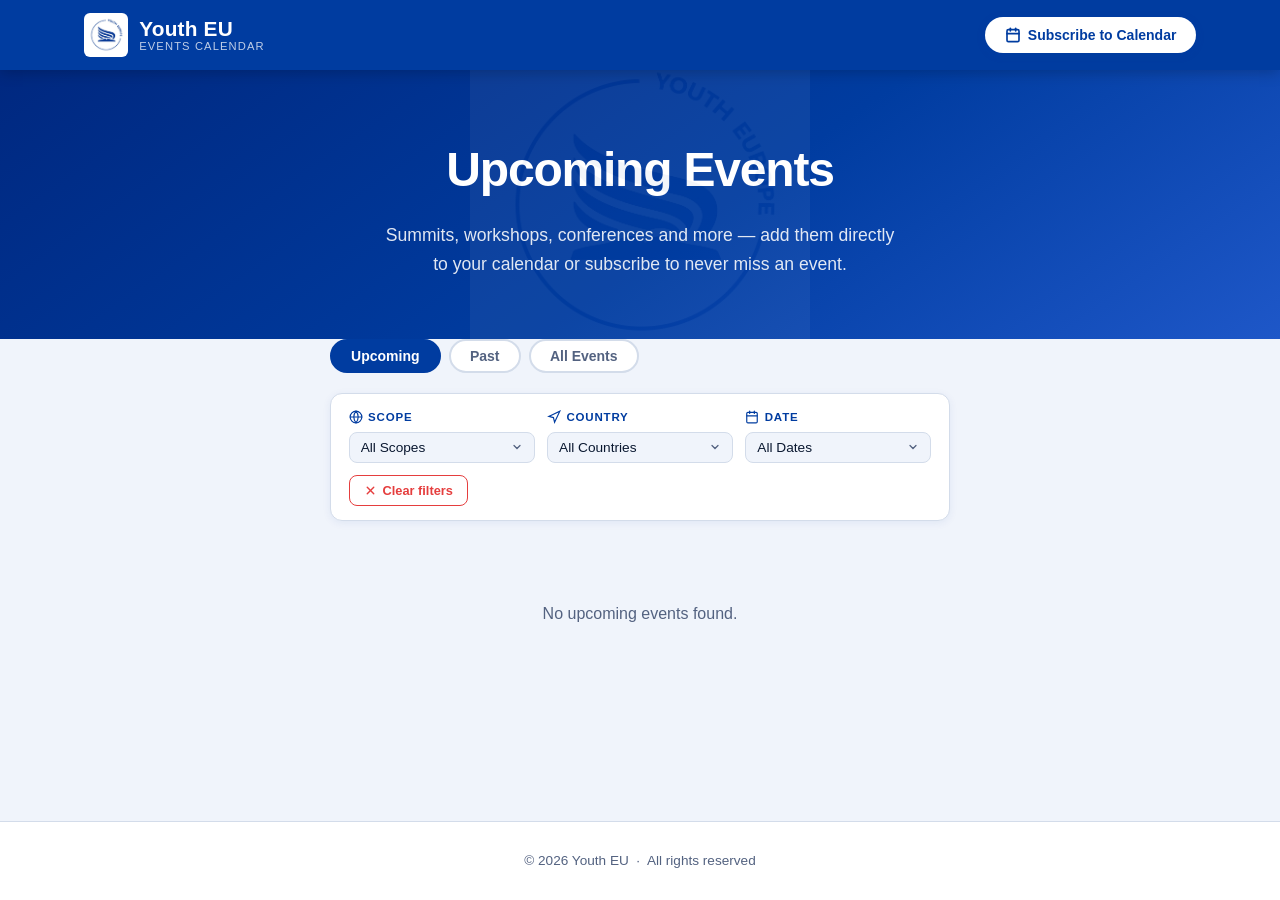
<file: index.html>
<!DOCTYPE html>
<html lang="en">
<head>
  <meta charset="UTF-8" />
  <meta name="viewport" content="width=device-width, initial-scale=1.0" />
  <meta name="description" content="Youth EU Events Calendar — Stay updated with all Youth EU events, workshops, and conferences." />
  <link rel="icon" type="image/jpeg" href="images/logo.jpg" />
  <title>Youth EU — Events Calendar</title>
  <link rel="stylesheet" href="css/style.css" />
</head>
<body>

  <!-- ===== HEADER ===== -->
  <header>
    <div class="header-inner container">
      <a href="/" class="logo" aria-label="Youth EU Home">
        <img src="images/logo.jpg" alt="Youth EU logo" class="logo-img" />
        <div>
          <span class="logo-text">Youth EU</span>
          <span class="logo-tagline">Events Calendar</span>
        </div>
      </a>
      <button class="btn-subscribe" id="subscribeBtn" aria-haspopup="dialog">
        <svg width="16" height="16" viewBox="0 0 24 24" fill="none" stroke="currentColor" stroke-width="2.5" stroke-linecap="round" stroke-linejoin="round" aria-hidden="true"><rect x="3" y="4" width="18" height="18" rx="2"/><line x1="16" y1="2" x2="16" y2="6"/><line x1="8" y1="2" x2="8" y2="6"/><line x1="3" y1="10" x2="21" y2="10"/></svg>
        Subscribe to Calendar
      </button>
    </div>
  </header>

  <!-- ===== HERO ===== -->
  <section class="hero">
    <div class="container">
      <h1>Upcoming Events</h1>
      <p>Summits, workshops, conferences and more — add them directly to your calendar or subscribe to never miss an event.</p>
    </div>
  </section>

  <!-- ===== MAIN CONTENT ===== -->
  <main class="container">

    <!-- Time tabs -->
    <div class="filter-tabs" role="tablist" aria-label="Event time filter">
      <button class="filter-tab active" role="tab" aria-selected="true" data-filter="upcoming">Upcoming</button>
      <button class="filter-tab" role="tab" aria-selected="false" data-filter="past">Past</button>
      <button class="filter-tab" role="tab" aria-selected="false" data-filter="all">All Events</button>
    </div>

    <!-- Advanced filters -->
    <div class="advanced-filters" id="advancedFilters">
      <div class="filter-group">
        <label class="filter-label" for="filterScope">
          <svg width="14" height="14" viewBox="0 0 24 24" fill="none" stroke="currentColor" stroke-width="2" stroke-linecap="round" aria-hidden="true"><circle cx="12" cy="12" r="10"/><line x1="2" y1="12" x2="22" y2="12"/><path d="M12 2a15.3 15.3 0 010 20M12 2a15.3 15.3 0 000 20"/></svg>
          Scope
        </label>
        <select id="filterScope" class="filter-select" aria-label="Filter by scope">
          <option value="">All Scopes</option>
          <option value="European">European</option>
          <option value="International">International</option>
          <option value="National">National</option>
          <option value="Field Meeting">Field Meeting</option>
          <option value="Online">Online</option>
        </select>
      </div>

      <div class="filter-group">
        <label class="filter-label" for="filterCountry">
          <svg width="14" height="14" viewBox="0 0 24 24" fill="none" stroke="currentColor" stroke-width="2" stroke-linecap="round" aria-hidden="true"><path d="M3 11l19-9-9 19-2-8-8-2z"/></svg>
          Country
        </label>
        <select id="filterCountry" class="filter-select" aria-label="Filter by country">
          <option value="">All Countries</option>
        </select>
      </div>

      <div class="filter-group">
        <label class="filter-label" for="filterMonth">
          <svg width="14" height="14" viewBox="0 0 24 24" fill="none" stroke="currentColor" stroke-width="2" stroke-linecap="round" aria-hidden="true"><rect x="3" y="4" width="18" height="18" rx="2"/><line x1="16" y1="2" x2="16" y2="6"/><line x1="8" y1="2" x2="8" y2="6"/><line x1="3" y1="10" x2="21" y2="10"/></svg>
          Date
        </label>
        <select id="filterMonth" class="filter-select" aria-label="Filter by month">
          <option value="">All Dates</option>
        </select>
      </div>

      <div class="filter-group filter-group-reset">
        <button id="resetFilters" class="btn-reset-filters" hidden>
          <svg width="13" height="13" viewBox="0 0 24 24" fill="none" stroke="currentColor" stroke-width="2.5" stroke-linecap="round" aria-hidden="true"><line x1="18" y1="6" x2="6" y2="18"/><line x1="6" y1="6" x2="18" y2="18"/></svg>
          Clear filters
        </button>
      </div>
    </div>

    <div class="results-bar" id="resultsBar" hidden>
      <span id="resultsCount"></span>
    </div>

    <div id="events-grid" class="events-grid" aria-live="polite">
      <div class="loading" aria-label="Loading events">
        <div class="spinner" aria-hidden="true"></div>
        <p>Loading events…</p>
      </div>
    </div>
  </main>

  <!-- ===== SUBSCRIBE MODAL ===== -->
  <div id="subscribeModal" class="modal" role="dialog" aria-labelledby="modalTitle" aria-modal="true" hidden>
    <div class="modal-backdrop" id="modalBackdrop"></div>
    <div class="modal-content">
      <button class="modal-close" id="modalClose" aria-label="Close dialog">
        <svg width="18" height="18" viewBox="0 0 24 24" fill="none" stroke="currentColor" stroke-width="2.5" stroke-linecap="round" aria-hidden="true"><line x1="18" y1="6" x2="6" y2="18"/><line x1="6" y1="6" x2="18" y2="18"/></svg>
      </button>

      <div class="modal-brand">
        <img src="images/logo.jpg" alt="Youth EU" class="modal-logo" />
        <h2 id="modalTitle">Subscribe to Calendar</h2>
      </div>
      <p>All Youth EU events will automatically appear in your calendar app and stay up to date.</p>

      <div class="subscribe-options">

        <!-- Apple / iPhone -->
        <div class="subscribe-option">
          <h3>
            <svg width="20" height="20" viewBox="0 0 24 24" fill="currentColor" aria-hidden="true"><path d="M18.71 19.5c-.83 1.24-1.71 2.45-3.05 2.47-1.34.03-1.77-.79-3.29-.79-1.53 0-2 .77-3.27.82-1.31.05-2.3-1.32-3.14-2.53C4.25 17 2.94 12.45 4.7 9.39c.87-1.52 2.43-2.48 4.12-2.51 1.28-.02 2.5.87 3.29.87.78 0 2.26-1.07 3.8-.91.65.03 2.47.26 3.64 1.98-.09.06-2.17 1.28-2.15 3.81.03 3.02 2.65 4.03 2.68 4.04-.03.07-.42 1.44-1.38 2.83M13 3.5c.73-.83 1.94-1.46 2.94-1.5.13 1.17-.34 2.35-1.04 3.19-.69.85-1.83 1.51-2.95 1.42-.15-1.15.41-2.35 1.05-3.11z"/></svg>
            iPhone &amp; Mac (Apple Calendar)
          </h3>
          <ol>
            <li>Tap the button below on your iPhone</li>
            <li>Tap <strong>Subscribe</strong> when prompted</li>
            <li>Done — events sync automatically</li>
          </ol>
          <a href="#" class="btn-webcal" id="webcalLink">Open in Apple Calendar</a>
          <p class="note">Or go to <strong>Settings → Calendar → Accounts → Add Account → Other → Add Subscribed Calendar</strong> and paste the URL below.</p>
        </div>

        <!-- Google Calendar / Android -->
        <div class="subscribe-option">
          <h3>
            <svg width="20" height="20" viewBox="0 0 24 24" fill="currentColor" aria-hidden="true"><path d="M19.5 3h-15A1.5 1.5 0 003 4.5v15A1.5 1.5 0 004.5 21h15a1.5 1.5 0 001.5-1.5v-15A1.5 1.5 0 0019.5 3zm-7 14.5c-2.76 0-5-2.24-5-5s2.24-5 5-5 5 2.24 5 5-2.24 5-5 5zm0-8a3 3 0 100 6 3 3 0 000-6z"/></svg>
            Android (Google Calendar)
          </h3>
          <ol>
            <li>Open <a href="https://calendar.google.com" target="_blank" rel="noopener noreferrer">Google Calendar</a> on desktop</li>
            <li>Click <strong>+</strong> next to "Other calendars" → <strong>From URL</strong></li>
            <li>Paste the calendar URL below and click <strong>Add calendar</strong></li>
          </ol>
          <div class="url-copy-box">
            <input type="text" id="calendarUrl" readonly aria-label="Calendar subscription URL" />
            <button class="btn-copy" id="copyUrlBtn">Copy URL</button>
          </div>
        </div>

        <!-- Outlook -->
        <div class="subscribe-option">
          <h3>
            <svg width="20" height="20" viewBox="0 0 24 24" fill="currentColor" aria-hidden="true"><path d="M24 11.5l-6-4.5H6L0 11.5v1L6 17h12l6-4.5v-1zM6 15.5l-4-3 4-3v6zm12 0v-6l4 3-4 3zM6.5 7.5h11l4 3-4 3h-11l-4-3 4-3z"/></svg>
            Outlook (Desktop &amp; Web)
          </h3>
          <ol>
            <li>Open Outlook Calendar</li>
            <li>Click <strong>Add calendar</strong> → <strong>Subscribe from web</strong></li>
            <li>Paste the URL above and click <strong>Import</strong></li>
          </ol>
        </div>

      </div><!-- /subscribe-options -->
    </div><!-- /modal-content -->
  </div><!-- /modal -->

  <!-- ===== FOOTER ===== -->
  <footer>
    <div class="container">
      <p>© <span id="year"></span> Youth EU &nbsp;·&nbsp; All rights reserved</p>
    </div>
  </footer>

  <script src="js/app.js"></script>
  <!-- EVENTS_DATA_START -->
  <script>
  window.__EVENTS__ = {"name":"Youth EU Events","description":"Stay updated with all Youth EU events, workshops, and conferences.","calendarUrl":"https://BiankaBeuka.github.io/youth-eu/calendar.ics","events":[{"id":"youth-sabbath-austria-may-2026","title":"Austria | Youth Sabbath","description":"Coincidence or God's Plan?\nCommunity & Exchange: Encounter Workshop, Learning, Growth together Spending time together","details":"Youth Sabbath in Wolfern, Austria\nCoincidence or God's Plan?\nCommunity & Exchange: Encounter Workshop, Learning, Growth together Spending time together","start":"2026-05-09T09:00:00","end":"2026-05-09T20:00:00","location":"Austria, Wolfern","locationUrl":"https://www.google.com/maps/place/Verein+Christliches+Gesundheitswerk/@48.0853945,14.3742054,19.94z/data=!4m15!1m8!3m7!1s0x4773c72055f3f0f7:0x691ecf3059a4f645!2sWolfern,+Austria!3b1!8m2!3d48.0791429!4d14.373995!16s%2Fm%2F03gvcfl!3m5!1s0x4773c6efe7495837:0x62486ba3321086c7!8m2!3d48.085433!4d14.3745132!16s%2Fg%2F11c1lzs34g?entry=ttu&g_ep=EgoyMDI2MDQyMi4wIKXMDSoASAFQAw%3D%3D","visible":true,"country":"Austria","scope":"European","timezone":"Europe/Vienna","category":"Youth Sabbath","url":"https://www.instagram.com/s/aGlnaGxpZ2h0OjE4MDgxMDAxOTYzMDYyODk5?story_media_id=3856208520412718240&igsh=OGN6YnFsNGtndW5q","registrationUrl":""},{"id":"international-music-meeting-spain-2026","title":"Spain | International Music Meeting","description":"International MUSIC and YOUTH Meeting, July, 2026 - SAGUNTO- SPAIN","details":"Dear Young Friends,\nWe invite you to experience something truly special at our International Music Camp, where you will take part in inspiring choir and orchestra rehearsals, designed to help you grow musically and prepare meaningful moments of praise.\nDuring the camp, you will also be able to attend practical workshops aimed at strengthening your spiritual life, along with other interesting and valuable workshops that will help you grow both personally and artistically.\nThis camp will also be a wonderful opportunity to enjoy fellowship with other young people and musicians, sharing music, experiences, and unforgettable moments together.\nChildren will have their own engaging and interactive program designed especially for them, while participants will also have the opportunity to enjoy exciting excursions in a beautiful setting.\nAnd of course, we have prepared a few special surprises for you, organized with great love and enthusiasm, to make this camp a truly memorable experience.\nWe look forward to welcoming you! ","start":"2026-07-06T15:00:00","end":"2026-07-12T13:00:00","location":"Spain, Sagunto","locationUrl":"https://www.google.com/maps?cid=2083735178754792793&g_mp=CiVnb29nbGUubWFwcy5wbGFjZXMudjEuUGxhY2VzLkdldFBsYWNlEAIYASAA&hl=en-US&source=embed","visible":true,"country":"Spain","scope":"International","timezone":"Europe/Madrid","category":"Music","url":"https://immspain2026.com/","registrationUrl":"https://immspain2026.com/","agenda":[{"time":"14:00","title":"Welcome & Introductions"},{"time":"14:15","title":"Overview: EU Green Deal & Youth Role"},{"time":"15:00","title":"Breakout Groups: Local Action Planning"},{"time":"16:30","title":"Presentations & Peer Feedback"},{"time":"17:30","title":"Resources, Q&A & Close"}]},{"id":"international-youth-convention-2025","title":"International Youth Convention 2025","description":"International Youth Convention, Romania #yic25","details":"This year's theme is Who are you?\n","start":"2025-07-26T09:00:00","end":"2025-08-02T18:00:00","location":"Oradea, Romania","locationUrl":"","visible":true,"country":"Romania","scope":"International","timezone":"Europe/Bucharest","category":"Convention","url":"","registrationUrl":"","agenda":[]},{"id":"summer-music-camp-ro--2026","title":"Romania | Summer music camp","description":"Summer music camp - Echoes from paradise VI","details":"more info coming soon.","start":"2026-09-16T16:00:00","end":"2026-09-23T18:00:00","location":"Romania, Porumbacu de sus","locationUrl":"","visible":true,"country":"Romania","scope":"International","timezone":"Europe/Bucharest","category":"Music","url":"","registrationUrl":"","agenda":[]},{"id":"autumn-conference-2026","title":"Youth EU Autumn Conference","description":"Annual autumn conference bringing together youth leaders from across Europe to discuss key EU policies and initiatives for the upcoming year.","details":"The Youth EU Autumn Conference is where strategy meets solidarity. Over three days in Strasbourg â€” home of the European Parliament â€” youth delegates from across Europe review the year's achievements, debate priorities for the year ahead, and vote on resolutions to be submitted to EU institutions.\n\nThe conference also includes cultural and intercultural exchange activities, a visit to the European Parliament, and the annual Youth EU Awards ceremony recognising outstanding contributions by young Europeans.","start":"2026-11-10T09:00:00","end":"2026-11-12T17:00:00","location":"Strasbourg, France","locationUrl":"https://www.google.com/maps/search/?api=1&query=Strasbourg%2C+France","visible":false,"country":"France","scope":"European","timezone":"Europe/Paris","category":"Conference","url":"","registrationUrl":"","agenda":[{"time":"Day 1  10:00","title":"Opening Plenary & Annual Review"},{"time":"Day 1  14:00","title":"Commission Working Groups"},{"time":"Day 2  09:00","title":"Visit to the European Parliament"},{"time":"Day 2  14:00","title":"Resolution Debates & Voting"},{"time":"Day 2  20:00","title":"Youth EU Awards Ceremony & Dinner"},{"time":"Day 3  09:00","title":"Intercultural Exchange Activities"},{"time":"Day 3  15:00","title":"Closing Plenary & Declaration"}]}]};
  </script>
  <!-- EVENTS_DATA_END -->
</body>
</html>
</file>
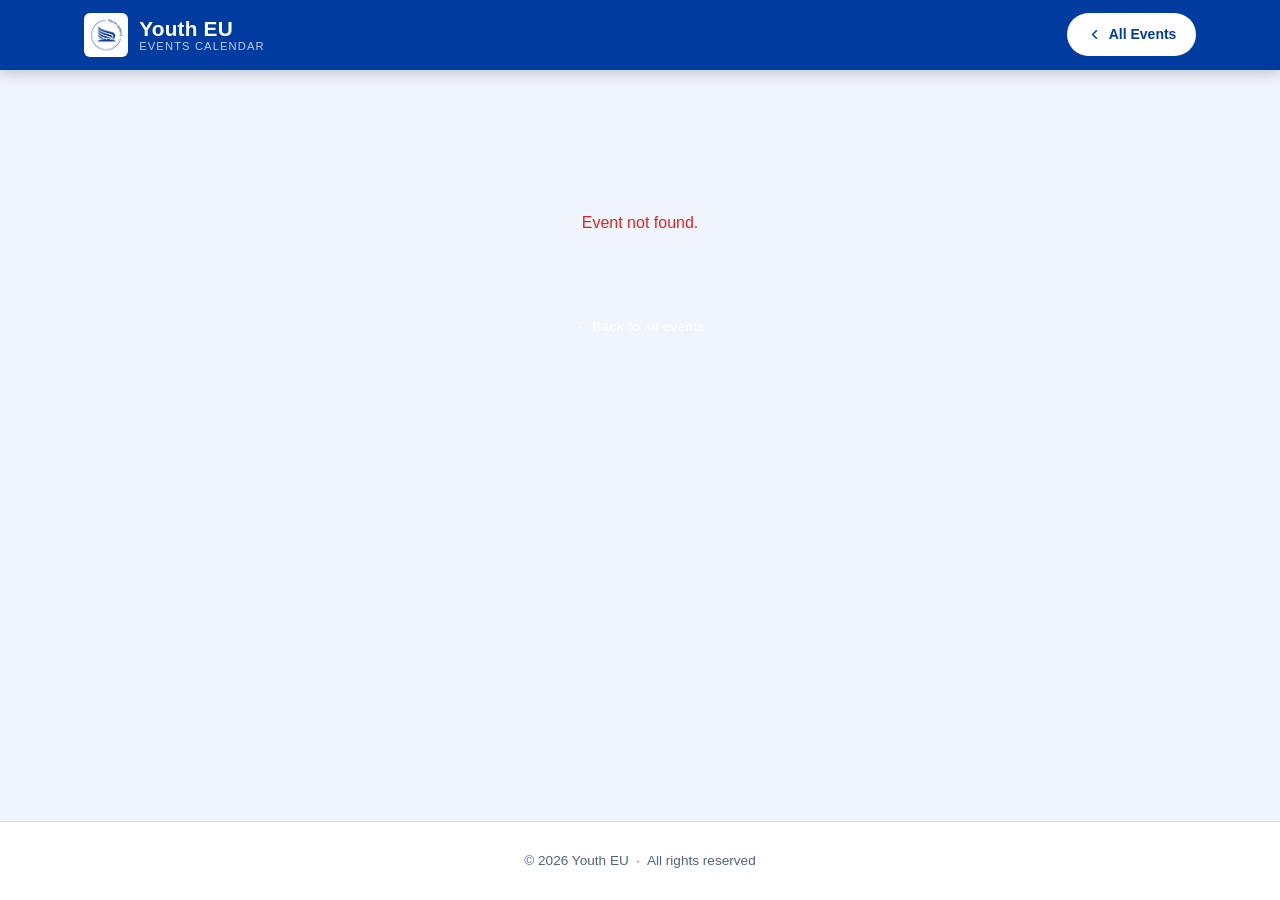
<file: event.html>
<!DOCTYPE html>
<html lang="en">
<head>
  <meta charset="UTF-8" />
  <meta name="viewport" content="width=device-width, initial-scale=1.0" />
  <meta name="description" content="Event details — Youth EU" />
  <link rel="icon" type="image/jpeg" href="images/logo.jpg" />
  <title>Event Details — Youth EU</title>
  <link rel="stylesheet" href="css/style.css" />
</head>
<body>

  <!-- ===== HEADER ===== -->
  <header>
    <div class="header-inner container">
      <a href="index.html" class="logo" aria-label="Youth EU Home">
        <img src="images/logo.jpg" alt="Youth EU logo" class="logo-img" />
        <div>
          <span class="logo-text">Youth EU</span>
          <span class="logo-tagline">Events Calendar</span>
        </div>
      </a>
      <a href="index.html" class="btn-subscribe" style="text-decoration:none;">
        <svg width="15" height="15" viewBox="0 0 24 24" fill="none" stroke="currentColor" stroke-width="2.5" stroke-linecap="round" stroke-linejoin="round" aria-hidden="true"><polyline points="15 18 9 12 15 6"/></svg>
        All Events
      </a>
    </div>
  </header>

  <!-- ===== MAIN ===== -->
  <main id="event-detail-root">
    <div class="loading container" style="padding-top:4rem;">
      <div class="spinner" aria-hidden="true"></div>
      <p>Loading event…</p>
    </div>
  </main>

  <!-- ===== FOOTER ===== -->
  <footer>
    <div class="container">
      <p>© <span id="year"></span> Youth EU &nbsp;·&nbsp; All rights reserved</p>
    </div>
  </footer>

  <script src="js/app.js"></script>
  <!-- EVENTS_DATA_START -->
  <script>
  window.__EVENTS__ = {"name":"Youth EU Events","description":"Stay updated with all Youth EU events, workshops, and conferences.","calendarUrl":"https://BiankaBeuka.github.io/youth-eu/calendar.ics","events":[{"id":"youth-sabbath-austria-may-2026","title":"Austria | Youth Sabbath","description":"Coincidence or God's Plan?\nCommunity & Exchange: Encounter Workshop, Learning, Growth together Spending time together","details":"Youth Sabbath in Wolfern, Austria\nCoincidence or God's Plan?\nCommunity & Exchange: Encounter Workshop, Learning, Growth together Spending time together","start":"2026-05-09T09:00:00","end":"2026-05-09T20:00:00","location":"Austria, Wolfern","locationUrl":"https://www.google.com/maps/place/Verein+Christliches+Gesundheitswerk/@48.0853945,14.3742054,19.94z/data=!4m15!1m8!3m7!1s0x4773c72055f3f0f7:0x691ecf3059a4f645!2sWolfern,+Austria!3b1!8m2!3d48.0791429!4d14.373995!16s%2Fm%2F03gvcfl!3m5!1s0x4773c6efe7495837:0x62486ba3321086c7!8m2!3d48.085433!4d14.3745132!16s%2Fg%2F11c1lzs34g?entry=ttu&g_ep=EgoyMDI2MDQyMi4wIKXMDSoASAFQAw%3D%3D","visible":true,"country":"Austria","scope":"European","timezone":"Europe/Vienna","category":"Youth Sabbath","url":"https://www.instagram.com/s/aGlnaGxpZ2h0OjE4MDgxMDAxOTYzMDYyODk5?story_media_id=3856208520412718240&igsh=OGN6YnFsNGtndW5q","registrationUrl":""},{"id":"international-music-meeting-spain-2026","title":"Spain | International Music Meeting","description":"International MUSIC and YOUTH Meeting, July, 2026 - SAGUNTO- SPAIN","details":"Dear Young Friends,\nWe invite you to experience something truly special at our International Music Camp, where you will take part in inspiring choir and orchestra rehearsals, designed to help you grow musically and prepare meaningful moments of praise.\nDuring the camp, you will also be able to attend practical workshops aimed at strengthening your spiritual life, along with other interesting and valuable workshops that will help you grow both personally and artistically.\nThis camp will also be a wonderful opportunity to enjoy fellowship with other young people and musicians, sharing music, experiences, and unforgettable moments together.\nChildren will have their own engaging and interactive program designed especially for them, while participants will also have the opportunity to enjoy exciting excursions in a beautiful setting.\nAnd of course, we have prepared a few special surprises for you, organized with great love and enthusiasm, to make this camp a truly memorable experience.\nWe look forward to welcoming you! ","start":"2026-07-06T15:00:00","end":"2026-07-12T13:00:00","location":"Spain, Sagunto","locationUrl":"https://www.google.com/maps?cid=2083735178754792793&g_mp=CiVnb29nbGUubWFwcy5wbGFjZXMudjEuUGxhY2VzLkdldFBsYWNlEAIYASAA&hl=en-US&source=embed","visible":true,"country":"Spain","scope":"International","timezone":"Europe/Madrid","category":"Music","url":"https://immspain2026.com/","registrationUrl":"https://immspain2026.com/","agenda":[{"time":"14:00","title":"Welcome & Introductions"},{"time":"14:15","title":"Overview: EU Green Deal & Youth Role"},{"time":"15:00","title":"Breakout Groups: Local Action Planning"},{"time":"16:30","title":"Presentations & Peer Feedback"},{"time":"17:30","title":"Resources, Q&A & Close"}]},{"id":"international-youth-convention-2025","title":"International Youth Convention 2025","description":"International Youth Convention, Romania #yic25","details":"This year's theme is Who are you?\n","start":"2025-07-26T09:00:00","end":"2025-08-02T18:00:00","location":"Oradea, Romania","locationUrl":"","visible":true,"country":"Romania","scope":"International","timezone":"Europe/Bucharest","category":"Convention","url":"","registrationUrl":"","agenda":[]},{"id":"summer-music-camp-ro--2026","title":"Romania | Summer music camp","description":"Summer music camp - Echoes from paradise VI","details":"more info coming soon.","start":"2026-09-16T16:00:00","end":"2026-09-23T18:00:00","location":"Romania, Porumbacu de sus","locationUrl":"","visible":true,"country":"Romania","scope":"International","timezone":"Europe/Bucharest","category":"Music","url":"","registrationUrl":"","agenda":[]},{"id":"autumn-conference-2026","title":"Youth EU Autumn Conference","description":"Annual autumn conference bringing together youth leaders from across Europe to discuss key EU policies and initiatives for the upcoming year.","details":"The Youth EU Autumn Conference is where strategy meets solidarity. Over three days in Strasbourg â€” home of the European Parliament â€” youth delegates from across Europe review the year's achievements, debate priorities for the year ahead, and vote on resolutions to be submitted to EU institutions.\n\nThe conference also includes cultural and intercultural exchange activities, a visit to the European Parliament, and the annual Youth EU Awards ceremony recognising outstanding contributions by young Europeans.","start":"2026-11-10T09:00:00","end":"2026-11-12T17:00:00","location":"Strasbourg, France","locationUrl":"https://www.google.com/maps/search/?api=1&query=Strasbourg%2C+France","visible":false,"country":"France","scope":"European","timezone":"Europe/Paris","category":"Conference","url":"","registrationUrl":"","agenda":[{"time":"Day 1  10:00","title":"Opening Plenary & Annual Review"},{"time":"Day 1  14:00","title":"Commission Working Groups"},{"time":"Day 2  09:00","title":"Visit to the European Parliament"},{"time":"Day 2  14:00","title":"Resolution Debates & Voting"},{"time":"Day 2  20:00","title":"Youth EU Awards Ceremony & Dinner"},{"time":"Day 3  09:00","title":"Intercultural Exchange Activities"},{"time":"Day 3  15:00","title":"Closing Plenary & Declaration"}]}]};
  </script>
  <!-- EVENTS_DATA_END -->
  <script src="js/event.js"></script>
</body>
</html>
</file>
<file: css/style.css>
/* =============================================
   Youth EU Events Calendar — CSS
   ============================================= */

:root {
  --primary:       #003ca0;
  --primary-dark:  #002880;
  --primary-light: #1e57c8;
  --primary-pale:  #e8eef8;
  --accent:        #ffffff;
  --bg:            #f0f4fb;
  --card-bg:       #ffffff;
  --text:          #0a1830;
  --text-muted:    #536280;
  --border:        #d3dcea;
  --radius:        14px;
  --shadow:        0 2px 8px rgba(0, 60, 160, 0.07);
  --shadow-hover:  0 10px 28px rgba(0, 60, 160, 0.16);
  --font: -apple-system, BlinkMacSystemFont, "Segoe UI", Roboto, Oxygen, Ubuntu, Cantarell, sans-serif;
}

*, *::before, *::after { box-sizing: border-box; margin: 0; padding: 0; }

html { scroll-behavior: smooth; }

body {
  font-family: var(--font);
  background: var(--bg);
  color: var(--text);
  line-height: 1.65;
  min-height: 100vh;
  display: flex;
  flex-direction: column;
}

.container {
  max-width: 1160px;
  margin: 0 auto;
  padding: 0 1.5rem;
}

/* ---- Focus ring ---- */
:focus-visible {
  outline: 3px solid var(--primary-light);
  outline-offset: 3px;
  border-radius: 4px;
}

/* =============================================
   HEADER
   ============================================= */
header {
  background: var(--primary);
  color: #fff;
  position: sticky;
  top: 0;
  z-index: 100;
  box-shadow: 0 2px 14px rgba(0, 0, 0, 0.22);
}

.header-inner {
  display: flex;
  align-items: center;
  justify-content: space-between;
  gap: 1rem;
  padding-top: 0.8rem;
  padding-bottom: 0.8rem;
}

/* Logo */
.logo {
  display: flex;
  align-items: center;
  gap: 0.7rem;
  text-decoration: none;
  color: inherit;
}

.logo-img {
  width: 44px;
  height: 44px;
  object-fit: contain;
  flex-shrink: 0;
  border-radius: 6px;
  background: #fff;
  padding: 2px;
}

.logo-text {
  display: block;
  font-size: 1.3rem;
  font-weight: 800;
  letter-spacing: 0.01em;
  line-height: 1.1;
}

.logo-tagline {
  display: block;
  font-size: 0.7rem;
  text-transform: uppercase;
  letter-spacing: 0.1em;
  opacity: 0.75;
  line-height: 1;
}

/* Subscribe button */
.btn-subscribe {
  display: inline-flex;
  align-items: center;
  gap: 0.45rem;
  background: #fff;
  color: var(--primary);
  border: 2px solid rgba(255,255,255,0.7);
  padding: 0.5rem 1.1rem;
  border-radius: 9999px;
  font-size: 0.875rem;
  font-weight: 700;
  cursor: pointer;
  transition: background 0.2s, transform 0.15s, box-shadow 0.2s, color 0.2s;
  white-space: nowrap;
  box-shadow: 0 2px 8px rgba(0, 60, 160, 0.18);
}

.btn-subscribe:hover {
  background: var(--primary-pale);
  color: var(--primary-dark);
  transform: translateY(-1px);
  box-shadow: 0 4px 16px rgba(0, 60, 160, 0.22);
}

.btn-subscribe:active { transform: translateY(0); }

/* =============================================
   HERO
   ============================================= */
.hero {
  background: linear-gradient(145deg, var(--primary-dark) 0%, var(--primary) 55%, var(--primary-light) 100%);
  color: #fff;
  padding: 3.75rem 1.5rem;
  text-align: center;
  position: relative;
  overflow: hidden;
}

.hero::before {
  content: '';
  position: absolute;
  inset: 0;
  background: url('../images/logo.jpg') center/340px no-repeat;
  opacity: 0.05;
  pointer-events: none;
}

.hero h1 {
  font-size: clamp(2rem, 5vw, 3rem);
  font-weight: 900;
  letter-spacing: -0.025em;
  margin-bottom: 0.75rem;
}

.hero p {
  font-size: 1.1rem;
  opacity: 0.88;
  max-width: 520px;
  margin: 0 auto;
}

/* =============================================
   MAIN
   ============================================= */
main {
  padding: 2.25rem 1.5rem 3rem;
  flex: 1;
}

/* ---- Filter tabs ---- */
.filter-tabs {
  display: flex;
  gap: 0.5rem;
  margin-bottom: 1.25rem;
  flex-wrap: wrap;
}

.filter-tab {
  padding: 0.45rem 1.2rem;
  border: 2px solid var(--border);
  background: var(--card-bg);
  color: var(--text-muted);
  border-radius: 9999px;
  font-size: 0.875rem;
  font-weight: 600;
  cursor: pointer;
  transition: border-color 0.2s, color 0.2s, background 0.2s;
}

.filter-tab:hover {
  border-color: var(--primary);
  color: var(--primary);
}

.filter-tab.active,
.filter-tab[aria-selected="true"] {
  background: var(--primary);
  border-color: var(--primary);
  color: #fff;
}

/* ---- Advanced filters bar ---- */
.advanced-filters {
  display: flex;
  align-items: flex-end;
  gap: 0.75rem;
  flex-wrap: wrap;
  background: var(--card-bg);
  border: 1px solid var(--border);
  border-radius: 12px;
  padding: 0.85rem 1.1rem;
  margin-bottom: 1.5rem;
  box-shadow: var(--shadow);
}

.filter-group {
  display: flex;
  flex-direction: column;
  gap: 0.3rem;
  flex: 1 1 160px;
  min-width: 140px;
}

.filter-group-reset {
  flex: 0 0 auto;
  min-width: unset;
  align-self: flex-end;
}

.filter-label {
  display: flex;
  align-items: center;
  gap: 0.35rem;
  font-size: 0.72rem;
  font-weight: 700;
  text-transform: uppercase;
  letter-spacing: 0.07em;
  color: var(--primary);
}

.filter-select {
  appearance: none;
  -webkit-appearance: none;
  background: var(--bg) url("data:image/svg+xml,%3Csvg xmlns='http://www.w3.org/2000/svg' width='12' height='12' viewBox='0 0 24 24' fill='none' stroke='%23536280' stroke-width='2.5' stroke-linecap='round'%3E%3Cpolyline points='6 9 12 15 18 9'/%3E%3C/svg%3E") no-repeat right 0.7rem center;
  border: 1.5px solid var(--border);
  border-radius: 8px;
  padding: 0.45rem 2rem 0.45rem 0.7rem;
  font-size: 0.855rem;
  color: var(--text);
  cursor: pointer;
  width: 100%;
  transition: border-color 0.18s;
  font-family: var(--font);
}

.filter-select:focus {
  outline: none;
  border-color: var(--primary);
  box-shadow: 0 0 0 3px rgba(0, 60, 160, 0.12);
}

.filter-select:hover { border-color: var(--primary-light); }

.btn-reset-filters {
  display: inline-flex;
  align-items: center;
  gap: 0.35rem;
  padding: 0.45rem 0.9rem;
  background: none;
  border: 1.5px solid #e53e3e;
  color: #e53e3e;
  border-radius: 8px;
  font-size: 0.8rem;
  font-weight: 700;
  cursor: pointer;
  white-space: nowrap;
  transition: background 0.15s, color 0.15s;
}

.btn-reset-filters:hover {
  background: #e53e3e;
  color: #fff;
}

/* ---- Results bar ---- */
.results-bar {
  font-size: 0.83rem;
  color: var(--text-muted);
  font-weight: 600;
  margin-bottom: 1rem;
  padding-left: 0.2rem;
}

/* ---- Events grid ---- */
.events-grid {
  display: grid;
  grid-template-columns: repeat(auto-fill, minmax(320px, 1fr));
  gap: 1.5rem;
}

.loading, .error-msg, .no-events {
  grid-column: 1 / -1;
  text-align: center;
  padding: 3.5rem 1rem;
  color: var(--text-muted);
}

.loading { display: flex; flex-direction: column; align-items: center; gap: 1rem; }

/* Spinner */
.spinner {
  width: 40px;
  height: 40px;
  border: 3px solid var(--border);
  border-top-color: var(--primary);
  border-radius: 50%;
  animation: spin 0.8s linear infinite;
}

@keyframes spin { to { transform: rotate(360deg); } }

.error-msg { color: #dc2626; }

/* =============================================
   EVENT CARD
   ============================================= */
.event-card {
  background: var(--card-bg);
  border-radius: var(--radius);
  box-shadow: var(--shadow);
  border: 1px solid var(--border);
  display: flex;
  flex-direction: column;
  transition: box-shadow 0.22s, transform 0.22s;
  overflow: hidden;
}

.event-card:hover {
  box-shadow: var(--shadow-hover);
  transform: translateY(-4px);
}

/* Category badge */
.event-header {
  padding: 0.875rem 1.25rem 0;
  display: flex;
  align-items: flex-start;
  justify-content: space-between;
  gap: 0.5rem;
  flex-wrap: wrap;
}

.event-category {
  display: inline-block;
  padding: 0.22rem 0.7rem;
  border-radius: 9999px;
  font-size: 0.72rem;
  font-weight: 700;
  text-transform: uppercase;
  letter-spacing: 0.07em;
  background: #e8eef8;
  color: var(--primary);
  flex-shrink: 0;
}

.event-category.summit      { background: #dce8f8; color: #002880; }
.event-category.conference  { background: #ccdaf5; color: #002060; }
.event-category.workshop    { background: #d4e4f7; color: #003080; }
.event-category.forum       { background: #e0eaf8; color: #003ca0; }
.event-category.festival    { background: #c8d8f4; color: #001e6e; }

/* Scope & country badges on card */
.event-badges {
  display: flex;
  flex-wrap: wrap;
  gap: 0.3rem;
  justify-content: flex-end;
}

.badge {
  display: inline-block;
  padding: 0.18rem 0.55rem;
  border-radius: 9999px;
  font-size: 0.67rem;
  font-weight: 600;
  letter-spacing: 0.04em;
  white-space: nowrap;
}

.badge-scope {
  background: rgba(0, 60, 160, 0.1);
  color: var(--primary);
  border: 1px solid rgba(0, 60, 160, 0.2);
}

.badge-country {
  background: rgba(0, 40, 128, 0.07);
  color: var(--text-muted);
  border: 1px solid var(--border);
}

/* Card body */
.event-body {
  padding: 0.875rem 1.25rem 1rem;
  flex: 1;
}

.event-title {
  font-size: 1.05rem;
  font-weight: 700;
  color: var(--text);
  line-height: 1.35;
  margin-bottom: 0.7rem;
}

.event-meta {
  display: flex;
  flex-direction: column;
  gap: 0.35rem;
  margin-bottom: 0.875rem;
}

.meta-item {
  display: flex;
  align-items: flex-start;
  gap: 0.5rem;
  font-size: 0.845rem;
  color: var(--text-muted);
}

.meta-icon {
  flex-shrink: 0;
  width: 16px;
  margin-top: 0.15rem;
  color: var(--primary-light);
}

.meta-location-link {
  color: inherit;
  text-decoration: none;
  border-bottom: 1px solid transparent;
  transition: color 0.15s, border-color 0.15s;
}
.meta-location-link:hover {
  color: var(--primary);
  border-bottom-color: var(--primary);
}

.event-description {
  font-size: 0.855rem;
  color: var(--text-muted);
  line-height: 1.65;
  display: -webkit-box;
  -webkit-line-clamp: 3;
  -webkit-box-orient: vertical;
  overflow: hidden;
  margin-bottom: 0.5rem;
}

.event-link {
  display: inline-flex;
  align-items: center;
  gap: 0.3rem;
  font-size: 0.835rem;
  font-weight: 600;
  color: var(--primary);
  text-decoration: none;
  margin-top: 0.4rem;
  transition: color 0.15s;
}

.event-link:hover { color: var(--primary-dark); text-decoration: underline; }

/* Card footer — calendar button */
.event-footer {
  padding: 0.875rem 1.25rem;
  border-top: 1px solid var(--border);
  background: var(--primary-pale);
}

/* Calendar dropdown */
.cal-dropdown-wrapper { position: relative; }

.btn-add-cal {
  width: 100%;
  display: inline-flex;
  align-items: center;
  justify-content: center;
  gap: 0.4rem;
  background: var(--primary);
  color: #fff;
  border: none;
  padding: 0.575rem 1rem;
  border-radius: 9px;
  font-size: 0.875rem;
  font-weight: 700;
  cursor: pointer;
  transition: background 0.2s;
}

.btn-add-cal:hover { background: var(--primary-dark); }

.cal-dropdown {
  display: none;
  position: absolute;
  bottom: calc(100% + 6px);
  left: 0;
  right: 0;
  background: #fff;
  border: 1px solid var(--border);
  border-radius: 11px;
  box-shadow: 0 6px 24px rgba(0, 0, 0, 0.11);
  z-index: 50;
  overflow: hidden;
}

.cal-dropdown.open { display: block; }

.cal-option {
  display: flex;
  align-items: center;
  gap: 0.6rem;
  width: 100%;
  padding: 0.625rem 1rem;
  text-align: left;
  background: none;
  border: none;
  border-bottom: 1px solid var(--border);
  font-size: 0.875rem;
  color: var(--text);
  cursor: pointer;
  transition: background 0.12s;
}

.cal-option:last-child { border-bottom: none; }
.cal-option:hover { background: var(--bg); }

/* =============================================
   SUBSCRIBE MODAL
   ============================================= */
.modal {
  position: fixed;
  inset: 0;
  z-index: 200;
  display: none;
  align-items: center;
  justify-content: center;
  padding: 1rem;
}

.modal:not([hidden]) { display: flex; }

.modal-backdrop {
  position: absolute;
  inset: 0;
  background: rgba(10, 20, 60, 0.55);
  backdrop-filter: blur(3px);
}

.modal-content {
  position: relative;
  background: #fff;
  border-radius: 18px;
  padding: 0;
  max-width: 580px;
  width: 100%;
  max-height: 90dvh;
  overflow-y: auto;
  box-shadow: 0 24px 70px rgba(0, 0, 0, 0.22);
  z-index: 1;
  overflow: hidden;
}

/* Blue accent bar at top of modal */
.modal-content::before {
  content: '';
  display: block;
  height: 5px;
  background: linear-gradient(90deg, var(--primary-dark), var(--primary), var(--primary-light));
}

/* Inner padding wrapper — needed because overflow:hidden clips padding */
.modal-content > * { padding-left: 2rem; padding-right: 2rem; }
.modal-brand { padding-top: 1.75rem !important; }
.modal-content > p { padding-left: 2rem; padding-right: 2rem; }
.subscribe-options { padding-left: 2rem !important; padding-right: 2rem !important; padding-bottom: 2rem !important; }
.modal-close { padding: 0 !important; }

.modal-close {
  position: absolute;
  top: 1.1rem;
  right: 1.1rem;
  background: var(--bg);
  border: 1px solid var(--border);
  width: 34px;
  height: 34px;
  border-radius: 50%;
  cursor: pointer;
  display: flex;
  align-items: center;
  justify-content: center;
  color: var(--text-muted);
  transition: background 0.15s, color 0.15s;
  z-index: 2;
}

.modal-close:hover { background: var(--border); color: var(--text); }

/* Modal brand header */
.modal-brand {
  display: flex;
  align-items: center;
  gap: 0.85rem;
  margin-bottom: 0.4rem;
  padding-right: 3rem !important;
}

.modal-logo {
  width: 42px;
  height: 42px;
  object-fit: contain;
  border-radius: 8px;
  border: 1px solid var(--border);
  flex-shrink: 0;
}

.modal-brand h2 {
  font-size: 1.35rem;
  font-weight: 800;
  color: var(--primary-dark);
  line-height: 1.2;
}

.modal-content > p {
  color: var(--text-muted);
  font-size: 0.9rem;
  margin-bottom: 1.5rem;
  line-height: 1.6;
}

.subscribe-options { display: flex; flex-direction: column; gap: 1rem; }

.subscribe-option {
  border: 1px solid var(--border);
  border-radius: var(--radius);
  padding: 1.2rem 1.25rem;
}

.subscribe-option h3 {
  display: flex;
  align-items: center;
  gap: 0.5rem;
  font-size: 0.95rem;
  font-weight: 700;
  color: var(--primary);
  margin-bottom: 0.75rem;
}

.subscribe-option ol {
  padding-left: 1.25rem;
  font-size: 0.86rem;
  color: var(--text-muted);
  margin-bottom: 0.85rem;
  line-height: 1.7;
}

.subscribe-option ol li { margin-bottom: 0.15rem; }
.subscribe-option ol a { color: var(--primary); }

.btn-webcal {
  display: inline-flex;
  align-items: center;
  gap: 0.4rem;
  background: var(--primary);
  color: #fff;
  padding: 0.5rem 1.15rem;
  border-radius: 9px;
  font-size: 0.875rem;
  font-weight: 700;
  text-decoration: none;
  transition: background 0.2s;
  margin-bottom: 0.7rem;
  box-shadow: 0 2px 8px rgba(0,60,160,0.18);
}

.btn-webcal:hover { background: var(--primary-dark); }

.note {
  font-size: 0.785rem;
  color: var(--text-muted);
  font-style: italic;
  line-height: 1.5;
}

.url-copy-box {
  display: flex;
  gap: 0.5rem;
  align-items: center;
  flex-wrap: wrap;
}

.url-copy-box input {
  flex: 1;
  min-width: 0;
  padding: 0.5rem 0.75rem;
  border: 1px solid var(--border);
  border-radius: 8px;
  font-size: 0.78rem;
  color: var(--text-muted);
  background: var(--bg);
  font-family: "SFMono-Regular", Consolas, "Liberation Mono", Menlo, monospace;
}

.btn-copy {
  background: var(--primary);
  color: #fff;
  border: none;
  padding: 0.5rem 1rem;
  border-radius: 8px;
  font-size: 0.855rem;
  font-weight: 700;
  cursor: pointer;
  transition: background 0.2s;
  white-space: nowrap;
}

.btn-copy:hover { background: var(--primary-dark); }

/* =============================================
   FOOTER
   ============================================= */
footer {
  text-align: center;
  padding: 1.75rem 1.5rem;
  color: var(--text-muted);
  font-size: 0.85rem;
  border-top: 1px solid var(--border);
  background: var(--card-bg);
}

/* =============================================
   RESPONSIVE
   ============================================= */
@media (max-width: 640px) {
  .header-inner { flex-wrap: wrap; }

  .events-grid { grid-template-columns: 1fr; }

  .hero { padding: 2.5rem 1.25rem; }

  .modal-content { padding: 1.5rem; }

  .btn-subscribe span { display: none; }

  .advanced-filters { gap: 0.6rem; padding: 0.75rem; }

  .filter-group { flex: 1 1 120px; min-width: 120px; }
}

@media (max-width: 400px) {
  .btn-subscribe { padding: 0.55rem 0.85rem; font-size: 0.8rem; }
  .filter-group  { flex: 1 1 100%; }
}

/* =============================================
   EVENT CARD — details link additions
   ============================================= */

/* Make the whole card tappable via a zero-size overlay link */
.event-card { position: relative; }

.card-click-area {
  position: absolute;
  inset: 0;
  z-index: 0;
  border-radius: var(--radius);
}

/* Ensure interactive elements inside card sit above the click overlay */
.event-header,
.event-body,
.event-footer { position: relative; z-index: 1; }

/* Title link */
.event-title-link {
  color: inherit;
  text-decoration: none;
}
.event-title-link:hover { color: var(--primary); text-decoration: underline; }

/* Card footer two-button row */
.card-footer-row {
  display: flex;
  gap: 0.6rem;
  align-items: stretch;
}

.btn-details {
  flex: 0 0 auto;
  display: inline-flex;
  align-items: center;
  justify-content: center;
  padding: 0.575rem 1rem;
  background: var(--primary-pale);
  color: var(--primary);
  border: 1.5px solid var(--primary);
  border-radius: 9px;
  font-size: 0.875rem;
  font-weight: 700;
  text-decoration: none;
  white-space: nowrap;
  transition: background 0.18s, color 0.18s;
}

.btn-details:hover {
  background: var(--primary);
  color: #fff;
}

/* Cal button fills remaining space in the row */
.card-footer-row .cal-dropdown-wrapper { flex: 1; }
.card-footer-row .btn-add-cal { width: 100%; }

/* =============================================
   EVENT DETAIL PAGE
   ============================================= */

/* Hero banner */
.detail-hero {
  background: linear-gradient(145deg, var(--primary-dark) 0%, var(--primary) 55%, var(--primary-light) 100%);
  color: #fff;
  padding: 2.5rem 0 2.75rem;
}

.detail-hero-inner {
  display: flex;
  flex-direction: column;
  gap: 0.5rem;
}

.btn-back {
  display: inline-flex;
  align-items: center;
  gap: 0.3rem;
  font-size: 0.835rem;
  font-weight: 600;
  color: rgba(255, 255, 255, 0.82);
  text-decoration: none;
  transition: color 0.15s;
  width: fit-content;
}

.btn-back:hover { color: #fff; }

.detail-title {
  font-size: clamp(1.65rem, 4vw, 2.5rem);
  font-weight: 900;
  letter-spacing: -0.02em;
  line-height: 1.15;
  margin-top: 0.25rem;
}

.detail-meta-row {
  display: flex;
  flex-wrap: wrap;
  gap: 0.9rem 1.5rem;
  margin-top: 0.75rem;
  opacity: 0.9;
}

/* Body layout: 2-col on desktop */
.detail-body {
  display: grid;
  grid-template-columns: 1fr 300px;
  gap: 2.5rem;
  padding-top: 2.25rem;
  padding-bottom: 3rem;
  align-items: start;
}

/* Content column */
.detail-content { display: flex; flex-direction: column; gap: 2rem; }

.detail-section {}

.section-heading {
  font-size: 1.15rem;
  font-weight: 800;
  color: var(--primary-dark);
  margin-bottom: 0.9rem;
  padding-bottom: 0.5rem;
  border-bottom: 2px solid var(--primary-pale);
}

.detail-description p {
  font-size: 0.95rem;
  line-height: 1.75;
  color: var(--text);
  margin-bottom: 0.85rem;
}
.detail-description p:last-child { margin-bottom: 0; }

/* Agenda */
.agenda-list {
  display: flex;
  flex-direction: column;
  border: 1px solid var(--border);
  border-radius: 10px;
  overflow: hidden;
}

.agenda-row {
  display: grid;
  grid-template-columns: 160px 1fr;
  gap: 1rem;
  padding: 0.75rem 1rem;
  border-bottom: 1px solid var(--border);
  font-size: 0.875rem;
  background: #fff;
  transition: background 0.12s;
}

.agenda-row:last-child { border-bottom: none; }
.agenda-row:nth-child(even) { background: var(--bg); }

.agenda-time {
  font-weight: 700;
  color: var(--primary);
  white-space: nowrap;
}

.agenda-title { color: var(--text); }

/* Sidebar */
.detail-sidebar { display: flex; flex-direction: column; gap: 1rem; }

.sidebar-card {
  background: var(--card-bg);
  border: 1px solid var(--border);
  border-radius: var(--radius);
  padding: 1.1rem 1.25rem;
  box-shadow: var(--shadow);
}

.sidebar-card h3 {
  font-size: 0.78rem;
  font-weight: 700;
  text-transform: uppercase;
  letter-spacing: 0.08em;
  color: var(--primary);
  margin-bottom: 0.4rem;
}

.sidebar-card p {
  font-size: 0.9rem;
  color: var(--text);
  line-height: 1.5;
}

.sidebar-actions {
  display: flex;
  flex-direction: column;
  gap: 0.6rem;
}

.btn-register {
  display: flex;
  align-items: center;
  justify-content: center;
  padding: 0.7rem 1rem;
  background: var(--primary);
  color: #fff;
  border-radius: 10px;
  font-size: 0.9rem;
  font-weight: 700;
  text-decoration: none;
  text-align: center;
  transition: background 0.2s;
  box-shadow: 0 3px 12px rgba(0,60,160,0.2);
}

.btn-register:hover { background: var(--primary-dark); }

.btn-website {
  display: flex;
  align-items: center;
  justify-content: center;
  padding: 0.65rem 1rem;
  background: #fff;
  color: var(--primary);
  border: 1.5px solid var(--primary);
  border-radius: 10px;
  font-size: 0.875rem;
  font-weight: 700;
  text-decoration: none;
  text-align: center;
  transition: background 0.2s, color 0.2s;
}

.btn-website:hover { background: var(--primary); color: #fff; }

/* Detail page calendar dropdown sits flush */
.detail-sidebar .cal-dropdown-wrapper { width: 100%; }
.detail-sidebar .btn-add-cal { width: 100%; justify-content: center; border-radius: 10px; padding: 0.65rem 1rem; }
.detail-sidebar .cal-dropdown { top: calc(100% + 6px); bottom: auto; }

/* =============================================
   DETAIL PAGE — RESPONSIVE
   ============================================= */
@media (max-width: 820px) {
  .detail-body {
    grid-template-columns: 1fr;
  }

  .detail-sidebar {
    order: -1; /* sidebar above content on mobile */
    display: grid;
    grid-template-columns: 1fr 1fr;
    gap: 0.75rem;
  }

  .sidebar-actions {
    grid-column: 1 / -1;
    flex-direction: row;
    flex-wrap: wrap;
  }

  .btn-register,
  .btn-website { flex: 1; }
}

@media (max-width: 540px) {
  .detail-sidebar { grid-template-columns: 1fr; }

  .agenda-row { grid-template-columns: 1fr; gap: 0.2rem; }
  .agenda-time { font-size: 0.78rem; }

  .detail-title { font-size: 1.5rem; }
}
</file>
